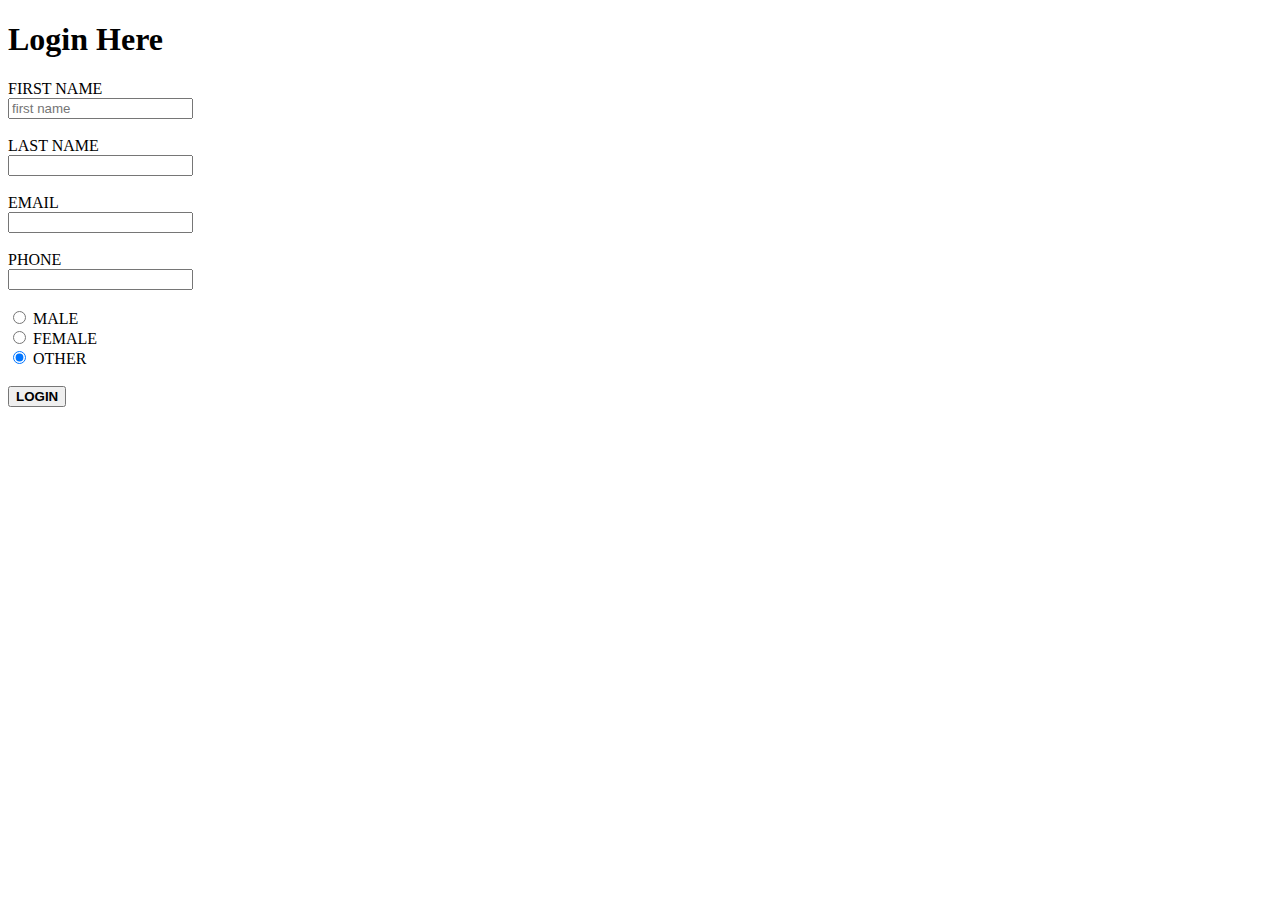
<file: form.html>
<!DOCTYPE html>
<html lang="en">
<head>
    <meta charset="UTF-8">
    <meta http-equiv="X-UA-Compatible" content="IE=edge">
    <meta name="viewport" content="width=device-width, initial-scale=1.0">
    <title>Document</title>
</head>
<body>
    <form action="">
        <H1>Login Here</H1>
        <label for="">FIRST NAME</label><br>
        <input type="text" placeholder="first name"><br><br>
        <label for="">LAST NAME</label><br>
        <input type="text"><br><br>
        <label for="">EMAIL</label><br>
        <input type="email"><br><br>
        <label for="">PHONE</label><br>
        <input type="number"><br><br>
    <form>
       <input type="radio" name="gender" value="male" checked> MALE<br>
       <input type="radio" name="gender" value="female" checked> FEMALE<br>
       <input type="radio" name="gender" value="other" checked> OTHER<br>
       <br><button><strong>LOGIN</strong></button>


    </form>
</body>
</html>
</file>
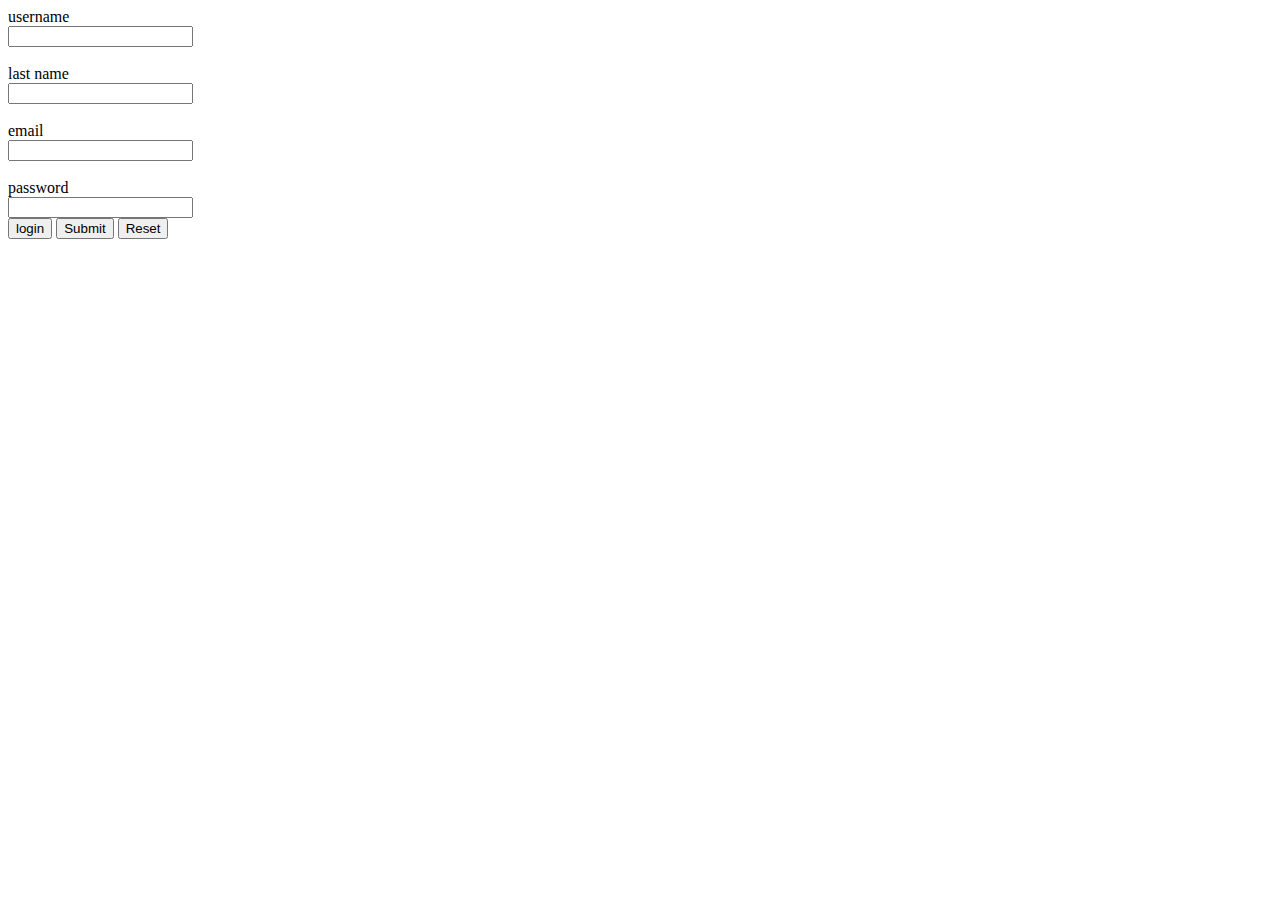
<file: input.html>
<!DOCTYPE html>
<html lang="en">
<head>
    <meta charset="UTF-8">
    <meta http-equiv="X-UA-Compatible" content="IE=edge">
    <meta name="viewport" content="width=device-width, initial-scale=1.0">
    <title>Document</title>
</head>
<body>
    <form action="">
        <label for="">username</label><br>
    <input type="text"><br><br>
    <label for="">last name</label><br>
    <input type="text"><br><br>
    <label for="">email</label><br>
    <input type="email"><br><br>
    <label for="">password</label><br>
    <input type="password"><br>
    <button>login</button>
    <input type="submit">
    <input type="reset">
    </form>
</body>
</html>
</file>
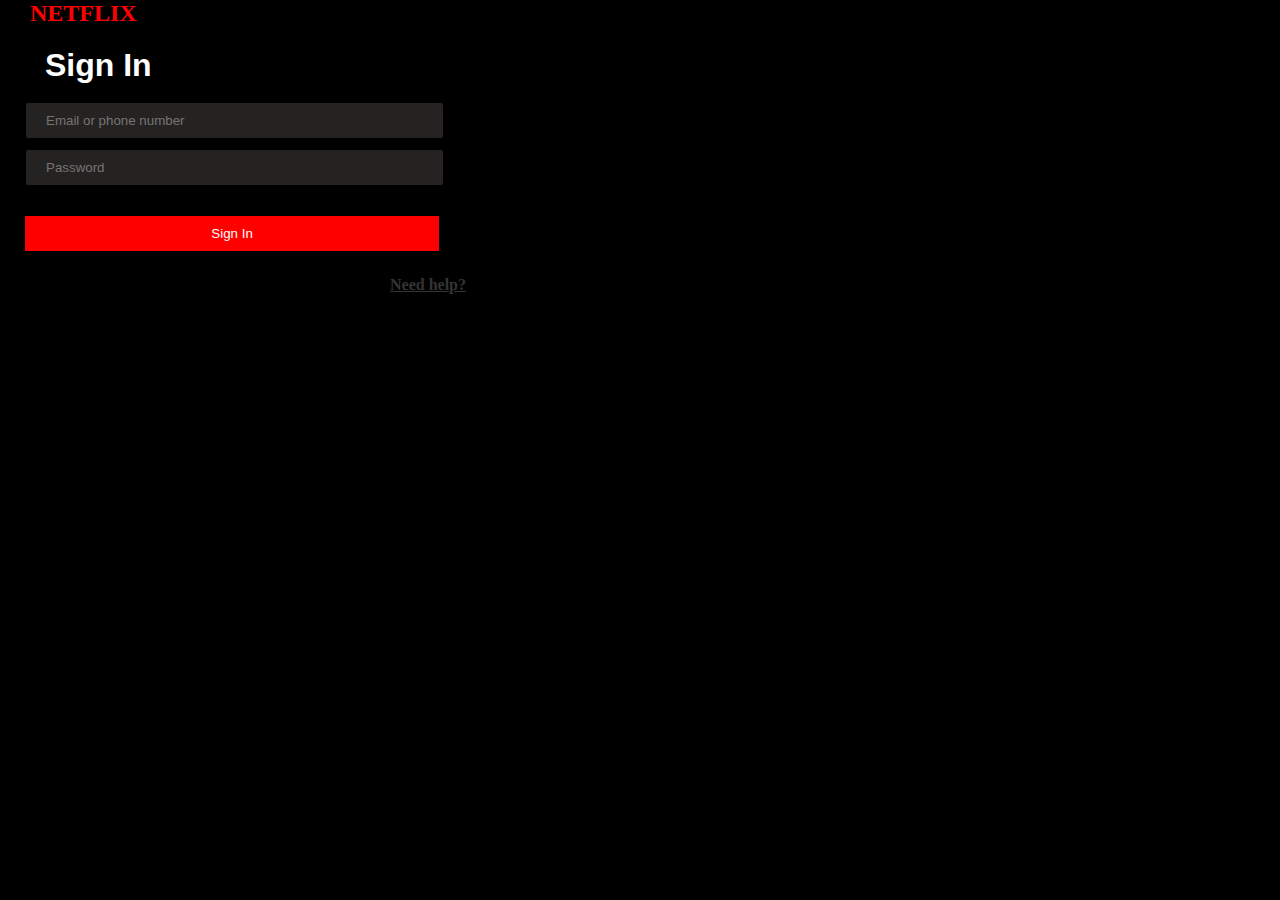
<file: netflixtemplate.html>
<!DOCTYPE html>
<html lang="en">

<head>
    <meta charset="UTF-8">
    <meta http-equiv="X-UA-Compatible" content="IE=edge">
    <meta name="viewport" content="width=device-width, initial-scale=1.0">
    <title>Netflix template</title>
    <link rel="stylesheet" href="mynetflix.css">
</head>

<body style="background-color: black;">
    <div class="parent">
        <div class="logo"></div>
        <h2>
            NETFLIX
        </h2>
       <div class="form">
        <h1>Sign In </h1><br>

        <form action="">
            <input type="email" placeholder="Email or phone number"> <br>
            <input type="password" placeholder="Password"> <br>
            <button>
                Sign In
            </button>
            <h4>
            <a href="http://need elp link" style="color: #333;">Need help?</a>
        </h4>
        </form>
       </div>



    </div>

</body>

</html>
</file>
<file: mynetflix.css>
*{
    padding: 0;
    margin: 0;
}
h2{
    padding-left: 30px;
}

.form {
    margin-top: 20px;
    margin-left: 25px;
}
placeholder{
    color: white;
}
input{
    width: 30%;
    margin-bottom: 10px;
    padding: 10px 20px;
    border-radius: 3px;
    border: 1px solid;
    background-color: rgba(58, 54, 54, 0.637);

}
button{width: 33%;
margin-top: 20px;
padding: 10px 20px;
border: none;
background-color: red;
color: white;


}
.parent{
    color: red;
}
h4{
    padding-left: 365px;
    font-family: serif;
    color:#333;
    margin-top: 25px;
}
h1{
    color: white;
    font-family: sans-serif;
    padding-left: 20px;
}
</file>
